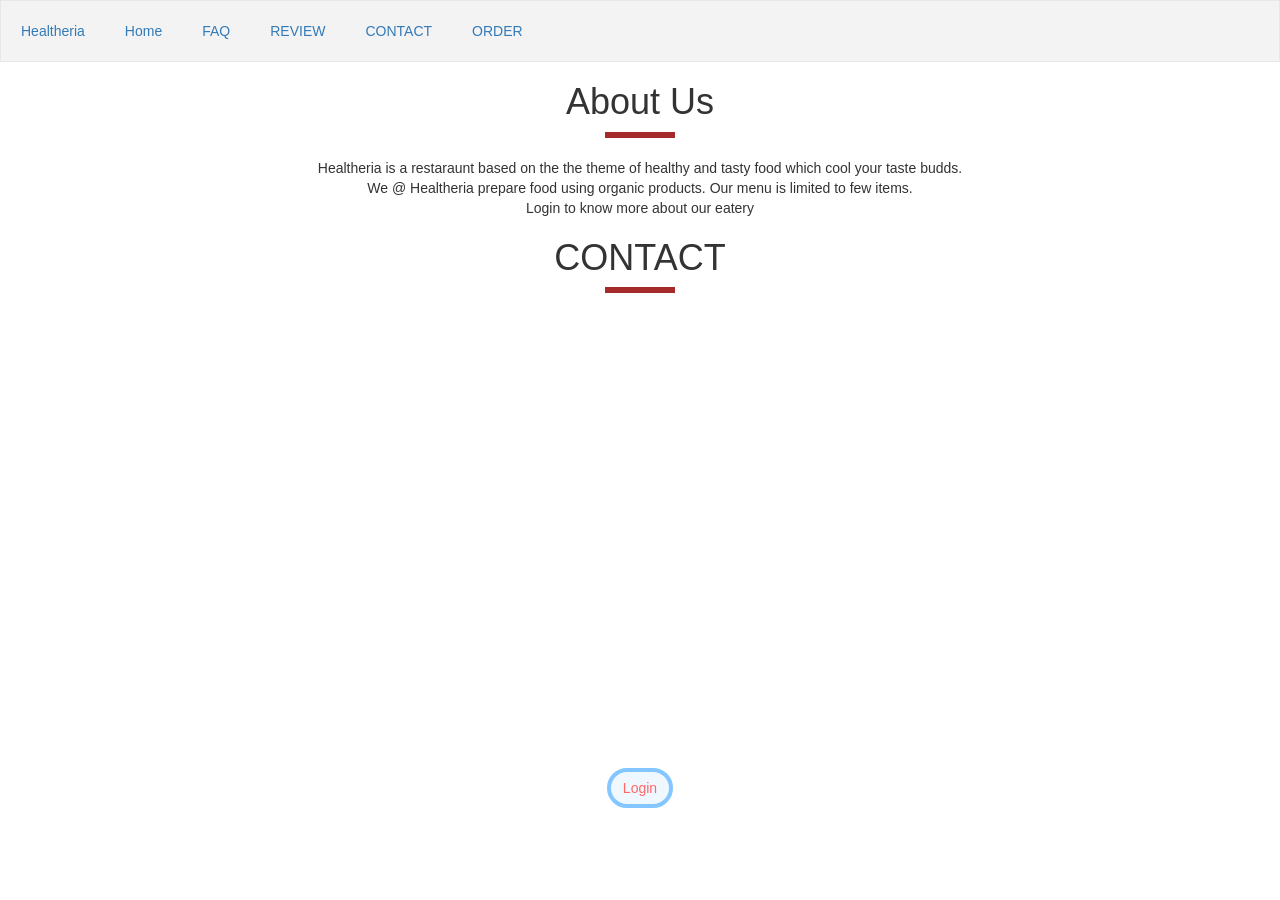
<file: index.html>
<!DOCTYPE html>
<html>
    <head>
        <title>CAPSTONE Project</title>
        <link rel="stylesheet" href="style.css">
        <link rel="stylesheet" href="https://cdnjs.cloudflare.com/ajax/libs/font-awesome/4.7.0/css/font-awesome.min.css">
        <link rel="stylesheet" href="https://maxcdn.bootstrapcdn.com/bootstrap/3.4.0/css/bootstrap.min.css">
        <script src="https://ajax.googleapis.com/ajax/libs/jquery/3.4.1/jquery.min.js"></script>
        <script src="https://maxcdn.bootstrapcdn.com/bootstrap/3.4.0/js/bootstrap.min.js"></script>
    </head>
    <body id="bg">
        <ul id="ul">
            <li id="li"><a id="a" href="#home">Healtheria</a></li>
            <li id="li"><a id="a" href="#home">Home</a></li>
            <li id="li"><a id="a" href="#faq">FAQ</a></li>
            <li id="li"><a id="a" href="#review">REVIEW</a></li>
            <li id="li"><a id="a" href="#contact">CONTACT</a></li>
            <li id="li"><a id="a" href="#order">ORDER</a></li>
          </ul>
          
        <center>
            <section id="home">
                <h1>About Us</h1>
                <div class="line"></div>
                <p > Healtheria is a restaraunt based on the the theme of healthy and tasty food which cool your taste budds.
                    <br>
                     We @ Healtheria prepare food using organic products. Our menu is limited to few items.
                     <br>
                     Login to know more about our eatery</p>
            </section>
            <section id="faq"></section>

            <section href="contact">
                <h1>CONTACT</h1>
                <div class="line"></div>
                <iframe width="100%"
                    src="https://www.google.com/maps/embed?pb=!1m18!1m12!1m3!1d1317.0607733464683!2d55.4037784390606!3d25.28132640127171!2m3!1f0!2f0!3f0!3m2!1i1024!2i768!4f13.1!3m3!1m2!1s0x3e5f5e82ed9944a7%3A0x1f0b48c14e5c2fcd!2sAwqaf%20building%20262!5e0!3m2!1sen!2sae!4v1686506676588!5m2!1sen!2sae referrerpolicy="
                    height="450" style="border:0;" allowfullscreen="" loading="lazy"
                    referrerpolicy="no-referrer-when-downgrade"></iframe>

                </div>
            </section>
            <button class="btn" style="background-color: aliceblue; color: rgb(255, 103, 103); border-radius: 20px; border-width: 4px; border-color: rgb(132, 198, 255);" id="orderbtn" onclick="login()">Login</button>
            <div id="Login"></div>

                  

        </center>
        <script src="main.js"></script>
    </body>
</html>
</file>
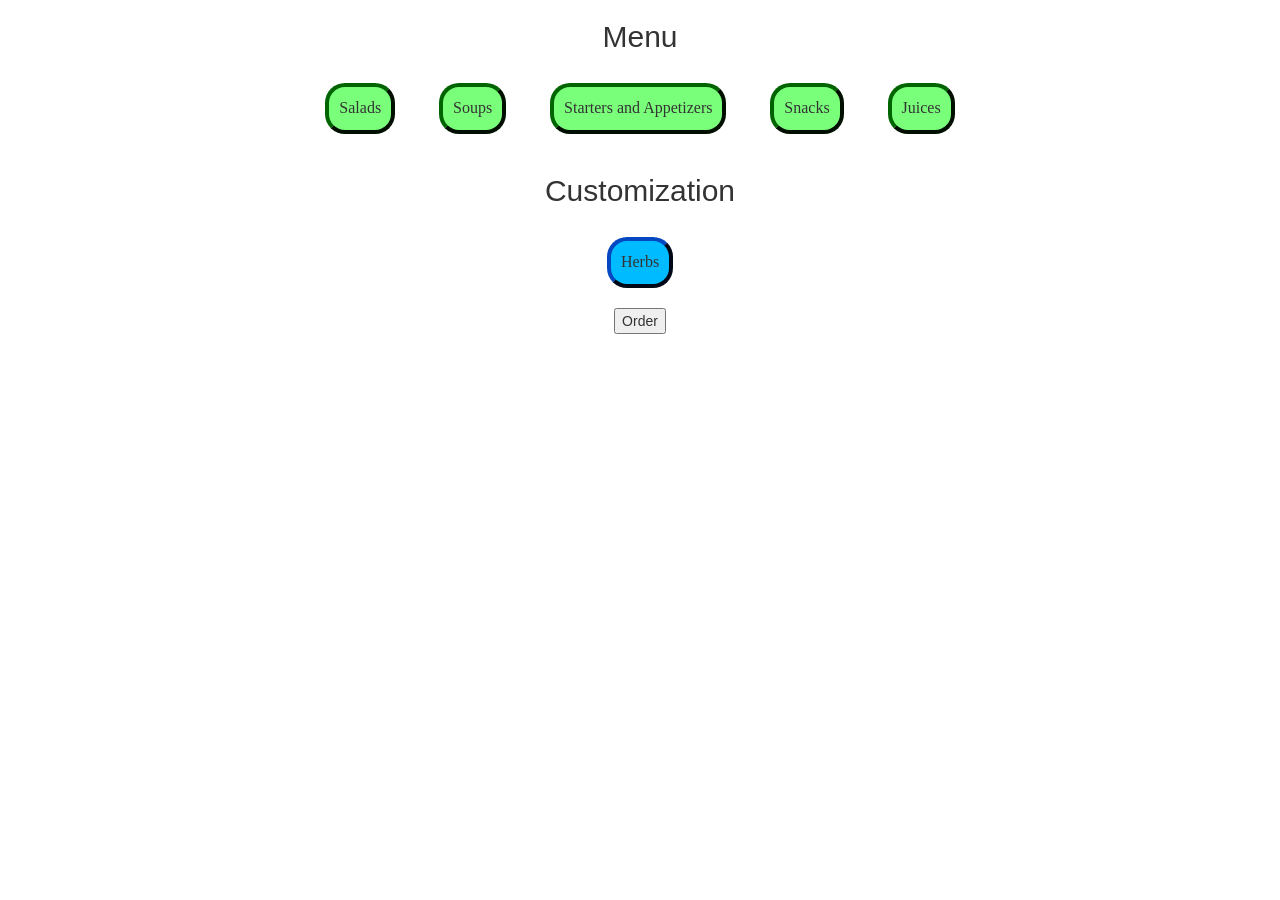
<file: menu.html>
<!DOCTYPE html>
<html>
    <head>
        <link rel="stylesheet" href="menu.css">
        <link rel="stylesheet" href="https://cdnjs.cloudflare.com/ajax/libs/font-awesome/4.7.0/css/font-awesome.min.css">
        <link rel="stylesheet" href="https://maxcdn.bootstrapcdn.com/bootstrap/3.4.0/css/bootstrap.min.css">
        <script src="https://ajax.googleapis.com/ajax/libs/jquery/3.4.1/jquery.min.js"></script>
        <script src="https://maxcdn.bootstrapcdn.com/bootstrap/3.4.0/js/bootstrap.min.js"></script>
  </head>
    <body>
        <center>
        <div id="order_menu">
            <h2>Menu</h2>
            <span><button onclick="salad()" class="menu">Salads</button></span>
            <span id="salad_name"></span>
            <span><button onclick="soup()" class="menu">Soups</button></span>
            <span id="soup_name"></span>
            <span><button onclick="starters()" class="menu">Starters and Appetizers</button></span>
            <span id="starters_name"></span>
            <span><button onclick="snack()" class="menu">Snacks</button></span>
            <span id="snack_name"></span>
            <span><button onclick="juice()" class="menu">Juices</button></span>
            <span id="juice_name"></span><br> 
        </div>
        <div id="customization">
            <h2>Customization</h2>
            <span><button class="menu_customization" onclick="herbs()">Herbs</button></span>
            <span id="herbDiv"></span>
            <br>
        </div>
        <button onclick="ord()">Order</button>
        </center>
        <script src="menu.js"></script>
    </body>
    
</html>
</file>
<file: style.css>
#ul {
    list-style-type: none;
    margin: 0;
    padding: 0;
  overflow: hidden;
  position: fixed;
  top: 0;
  width: 100%;
  border: 1px solid #e7e7e7;
  background-color: #f3f3f3;
  position: sticky;
  }
#li {
    display: inline;
    float: left;
    color: #666;
  }
#a {
    display: block;
    padding: 20px;
  }

#order{
  color: white;
  background-color: rgb(255, 124, 124);
  padding: 10px;
  border-radius: 50px;
  border-width: 5px;
  border-color: red;
  width: 30%;
  position: fixed;
  bottom: 0;
}
.line{
  background-color: brown;
  width: 70px;
  height: 6px;
  margin: auto ;
  margin-bottom: 20px;
}
#reviewDisplay{
  background-color: blue;
  height: 1000px;
  width: 100%;
  border-radius: 50px;
  margin: 50px;
}
</file>
<file: menu.css>
.menu{
    background-color: rgb(122, 255, 122);
    font-size: 16px;
    font-family: cursive;
    padding: 10px;
    margin: 20px;
    border-radius: 20px;
    border-color: darkgreen;
    border-width: 4px;
}
.menu_customization{
    background-color: rgb(0, 187, 255);
    font-size: 16px;
    font-family: cursive;
    padding: 10px;
    margin: 20px;
    border-radius: 20px;
    border-color: rgb(3, 40, 108);
    border-width: 4px;
}
</file>
